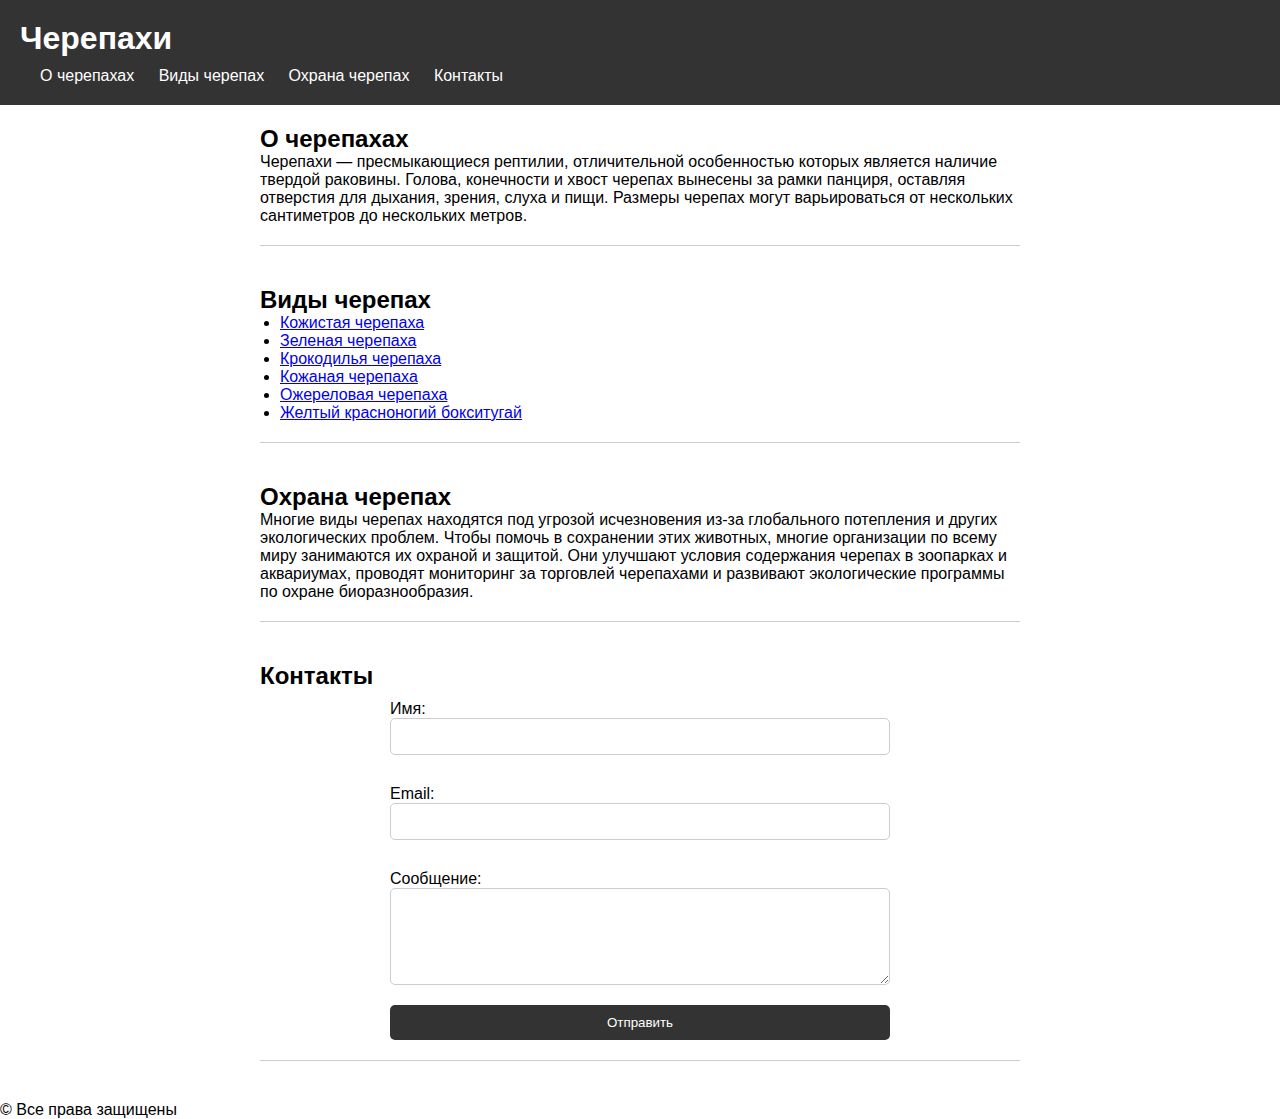
<file: index.html>
﻿<!DOCTYPE html>
<head>
 <title>Черепахи</title>
 <meta charset="utf-8">
 <meta name="viewport" content="width=device-width, initial-scale=1.0">
 <link rel="stylesheet" href="styles.css">
</head>
<body>
 <header>
  <h1>Черепахи</h1>
  <nav>
   <ul>
    <li><a href="#about">О черепахах</a></li>
    <li><a href="#types">Виды черепах</a></li>
    <li><a href="#protection">Охрана черепах</a></li>
    <li><a href="#contact">Контакты</a></li>
   </ul>
  </nav>
 </header>
 <main>
  <section id="about">
   <h2>О черепахах</h2>
   <p>Черепахи — пресмыкающиеся рептилии, отличительной особенностью которых является наличие твердой раковины. Голова, конечности и хвост черепах вынесены за рамки панциря, оставляя отверстия для дыхания, зрения, слуха и пищи. Размеры черепах могут варьироваться от нескольких сантиметров до нескольких метров.</p> 
  </section>
  <section id="types">
   <h2>Виды черепах</h2>
   <ul>
    <li><a href="#">Кожистая черепаха</a></li>
    <li><a href="#">Зеленая черепаха</a></li>
    <li><a href="#">Крокодилья черепаха</a></li>
    <li><a href="#">Кожаная черепаха</a></li>
    <li><a href="#">Ожереловая черепаха</a></li>
    <li><a href="#">Желтый красноногий бокситугай</a></li>
   </ul>
  </section>
  <section id="protection">
   <h2>Охрана черепах</h2>
   <p>Многие виды черепах находятся под угрозой исчезновения из-за глобального потепления и других экологических проблем. Чтобы помочь в сохранении этих животных, многие организации по всему миру занимаются их охраной и защитой. Они улучшают условия содержания черепах в зоопарках и аквариумах, проводят мониторинг за торговлей черепахами и развивают экологические программы по охране биоразнообразия.</p>
  </section>
  <section id="contact">
   <h2>Контакты</h2>
   <form>
    <label for="name">Имя:</label>
    <input type="text" id="name" required>
    <label for="email">Email:</label>
    <input type="email" id="email" required>
    <label for="message">Сообщение:</label>
    <textarea id="message" rows="5" required></textarea>
    <button type="submit">Отправить</button>
   </form>
  </section>
 </main>
 <footer>
  <p>&copy; Все права защищены</p>
 </footer>
</body>
</html>
</file>
<file: styles.css>
﻿/* Сброс стилей */
* {
 margin: 0;
 padding: 0;
 box-sizing: border-box;
}

/* Основной стиль */
body {
 font-family: Arial, sans-serif;
}

header {
 background-color: #333;
 color: #fff;
 padding: 20px;
}

h1 {
 margin-bottom: 10px;
}

nav ul {
 list-style: none;
}

nav li {
 display: inline-block;
 margin-right: 20px;
}

nav li:last-child {
 margin-right: 0;
}

nav a {
 color: #fff;
 text-decoration: none;
}

main {
 max-width: 800px;
 margin: 20px auto;
 padding: 0 20px;
}

section {
 margin-bottom: 40px;
 border-bottom: 1px solid #ccc;
 padding-bottom: 20px;
}

h2 {
 margin-top: 0;
}

ul {
 margin-top: 0;
 padding-left: 20px;
}

form {
 display: flex;
 flex-direction: column;
 max-width: 500px;
 margin: 0 auto;
}

label {
 margin-top: 10px;
}

input, textarea {
 padding: 10px;
 margin-bottom: 20px;
 border: 1px solid #ccc;
 border-radius: 5px;
}

button[type="submit"] {
 padding: 10px;
 background-color: #333;
 color: #fff;
 border: none;
 border-radius: 5px;
 cursor: pointer;
}

button[type="submit"]:hover {
 background-color: #555;
}
</file>
